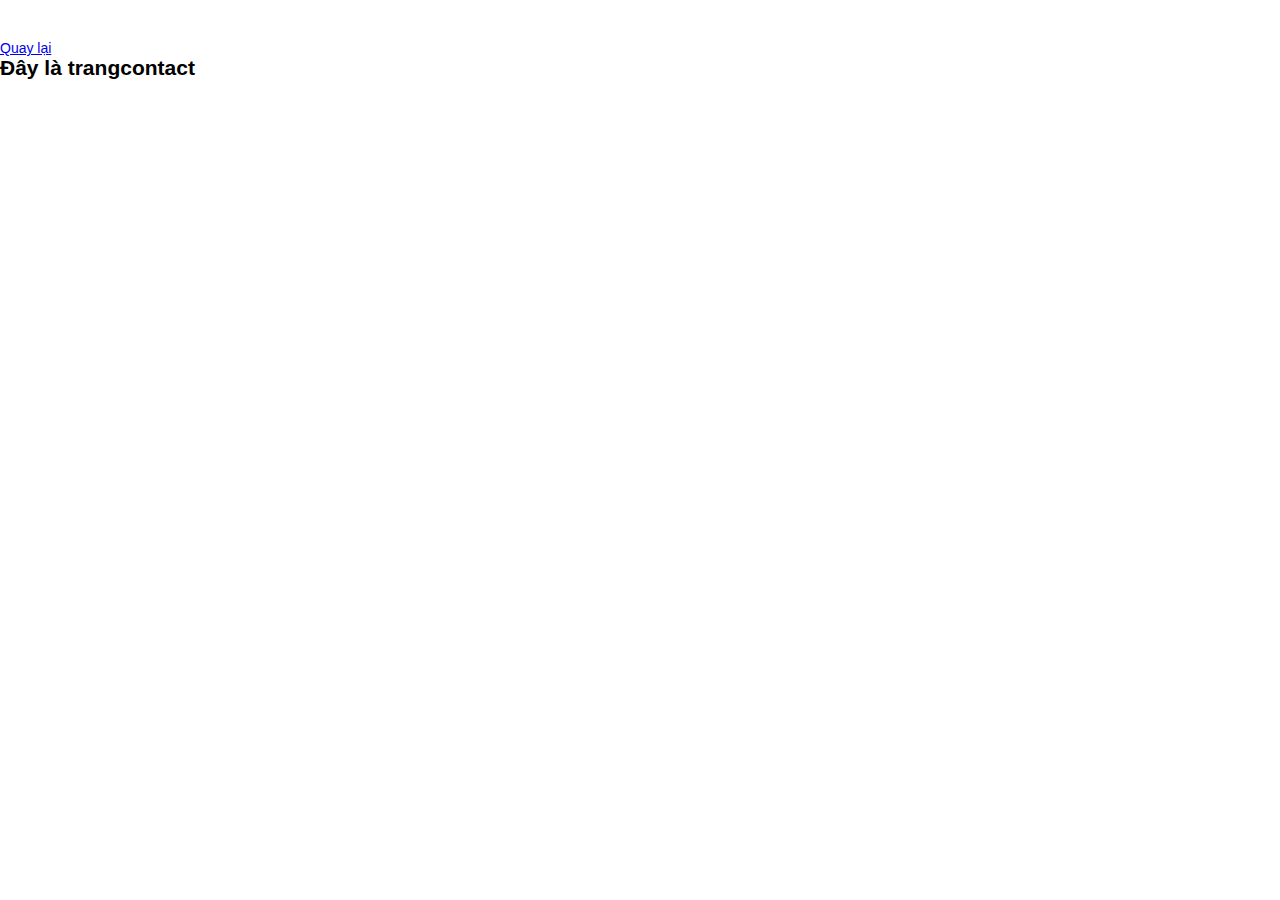
<file: contact.html>
<!DOCTYPE html>
<html lang="en">

<head>
    <meta charset="UTF-8">
    <meta name="viewport" content="width=device-width, initial-scale=1.0">
    <title>Document</title>
    <link rel="stylesheet" href="./css/style.css">
</head>

<body>
    <div class="menu">
        <a href="index.html">
           Quay lại
        </a>
        <h2>Đây là trangcontact</h2>
    </div>
</body>

</html>
</file>
<file: css/style.css>
* {
    margin: 0;
    padding: 0;
    box-sizing: border-box;
}

header,
section,
footer,
aside,
nav,
main,
article,
figure {
    display: block;
}

html,
body {
    font-family: 'Lato', sans-serif;
    font-size: 14px;
    margin: 20px 0;
}


/* HEADER  */

.header__top {
    background-color: #B06010;
    color: white;
}

.header__content {
    width: 80%;
    margin: auto;
    padding: 10px 0;
}

.header__content ul li {
    display: inline;
    margin: 0 10px;
}

.header__content ul li i {
    padding: 0 15px;
}

.header__content ul li .fa-phone {
    -webkit-transform: rotateY(180deg);
    transform: rotateY(180deg);
}

.header__content ul li .info {
    transition: all 0.5s;
}

.header__content ul li .info:hover {
    color: #015BB1;
    cursor: pointer;
}


/* LOGO-NAV  */


/* LOGO-NAV  */

.logo-nav {
    background-color: white;
}

.logo-nav__content {
    position: relative;
    width: 90%;
    margin: auto;
    display: -webkit-box;
    display: flex;
    -webkit-box-pack: justify;
    justify-content: space-between;
}

.logo__content {
    padding: 15px 0;
    margin: 0 20px;
}

.logo__content a {
    color: black;
    text-decoration: none;
}

.logo__content i {
    font-size: 1.8rem;
    color: #204b87;
}

.logo__content .logo__title {
    font-size: 2rem;
    font-weight: 900;
    padding: 0 15px;
    letter-spacing: 2px;
}

.logo__content .logo__title__content {
    padding: 0 20px;
    letter-spacing: 6px;
    font-weight: bold;
    color: #B06010;
}

.nav__content {
    margin: 30px 0;
    font-size: 1.2rem;
}

.nav__content ul li {
    list-style: none;
    display: inline;
    padding: 0 20px;
    font-weight: bold;
}

.nav__content ul li a {
    text-decoration: none;
    color: black;
    letter-spacing: 1px;
    -webkit-transition: all 0.5s;
    transition: all 0.5s;
}

.nav__content ul li a:hover {
    color: #B06010;
}

.icons__content {
    margin: 25px 0;
    font-size: 1rem;
}

.icons__content i {
    width: 30px;
    height: 30px;
    border-radius: 50%;
    text-align: center;
    line-height: 30px;
    margin: 0 5px;
    color: white;
    font-size: 0.8rem;
    -webkit-transition: all 0.5s;
    transition: all 0.5s;
}

.icons__content a {
    color: black;
    text-decoration: none;
}

.icons__content .fa-facebook-f {
    background-color: #337ab7;
}

.icons__content .fa-twitter {
    background-color: #1da1f2;
}

.icons__content .fa-dribbble {
    background-color: #ea4c89;
}

.icons__content i:hover {
    background-color: white;
    border: 1px solid #B06010;
    color: #B06010;
}

.dropdown-menu {
    width: 12%;
    text-align: center;
    position: absolute;
    top: 70%;
    right: 28%;
    z-index: 20;
    display: none;
}

.dropdown-menu a {
    width: 100%;
    background-color: white;
    text-decoration: none;
    display: block;
    color: black;
    font-size: 0.8rem;
    padding: 10px 25px;
    transform: all 0.5s;
}

.dropdown-menu {
    box-shadow: 2px 2px 4px gray, -2px -2px 4px gray;
}

.dropdown-menu .dropdown-color:hover {
    background-color: #015BB1;
    color: white;
}

.nav__content .dropdown-hover:hover .dropdown-menu {
    display: block;
}

.nav__content .dropdown-hover a {
    padding: 10px 0;
}


/*Dots Của Hiệu Ứng Trên Carousel  */

.carousel__content {
    width: 100%;
    position: relative;
    -webkit-transition: all 1s;
    transition: all 1s;
}

.carousel__items img {
    width: 100%;
    display: block;
    height: 100%;
}

.carousel__items .slick-dots li {
    list-style: none;
    width: 12px;
    height: 12px;
    background: #B06010;
    border-radius: 50%;
    margin: 0 5px;
}

.carousel__items .slick-dots {
    position: absolute;
    bottom: 20%;
    left: 0;
}

.carousel__items .slick-dots li.slick-active {
    background-color: white;
}

.carousel__items .slick-prev {
    position: absolute;
    color: white;
    top: 51%;
    z-index: 10;
    opacity: 0;
    font-size: 3rem;
}

.carousel__items .slick-next {
    position: absolute;
    color: white;
    top: 50%;
    right: 10%;
    z-index: 10;
    font-size: 3rem;
    opacity: 0;
}

.carousel__prev {
    background-image: url('../img/left1.png');
    background-position: center;
    background-repeat: no-repeat;
    background-size: cover;
    width: 40px;
    height: 40px;
    position: absolute;
    top: 47%;
    left: 4%;
    opacity: 0;
}

.carousel__next {
    background-image: url('../img/right1.png');
    background-position: center;
    background-repeat: no-repeat;
    background-size: cover;
    width: 40px;
    height: 40px;
    position: absolute;
    top: 45%;
    right: 5%;
    opacity: 0;
}

.carousel__content:hover .carousel__prev {
    opacity: 1;
}

.carousel__content:hover .carousel__next {
    opacity: 1;
}

.carousel__title {
    width: 70%;
    height: 100px;
    color: white;
    position: absolute;
    font-weight: none;
    top: 35%;
    left: 15%;
    font-size: 3rem;
    letter-spacing: 3px;
    line-height: 65px;
    text-align: center;
}

.carousel__title i {
    padding: 0 15px;
    font-size: 1rem;
    color: #B06010;
}


/* ABOUT US  */

.about {
    width: 100%;
    margin-top: 40px;
}

.about__content {
    width: 80%;
    margin: auto;
    text-align: center;
}

.about h2 {
    font-size: 3rem;
    color: #262C38;
    padding: 20px 0;
}

.about .p__content1 {
    color: #B06010;
    letter-spacing: 6px;
    padding: 10px 0;
}

.about .p__content2 {
    color: gray;
    line-height: 30px;
    letter-spacing: 2px;
    padding: 40px 0;
}


/* ICON  */

.icon {
    background-color: white;
    padding: 40px 0;
}

.icon__content {
    width: 80%;
    display: grid;
    margin: auto;
    grid-template-columns: repeat(4, 1fr);
    text-align: center;
    grid-gap: 10px;
}

.icon__items i {
    font-size: 3rem;
    padding: 10px 0;
    color: #204b87;
    -webkit-transform: rotateY(0deg);
    transform: rotateY(0deg);
    -webkit-transition: all 1s;
    transition: all 1s;
}

.icon__items h3 {
    font-size: 1.6rem;
    color: #B06010;
    letter-spacing: 3px;
    padding: 10px 0;
}

.icon__items p {
    color: gray;
    padding: 5px 0;
    line-height: 30px;
    letter-spacing: 1px;
}

.icon__items:hover i {
    /* animation: mStyle 1s; */
    -webkit-transform: rotateY(180deg);
    transform: rotateY(180deg);
    color: #B06010;
}

.Your-Future-Home {
    width: 100%;
    background-color: #015BB1;
    display: -webkit-box;
    display: flex;
    -webkit-box-pack: left;
    justify-content: left;
    height: 520px;
}

.Your-Future-Home-item {
    width: 60%;
    background: url('../img/2.jpg') no-repeat;
    height: 480px;
}

.Your-Future-Home-content {
    width: 27%;
    margin: 40px 50px;
}

.Your-Future-Home-content h2 {
    color: white;
    padding: 20px 0;
    font-size: 2.5rem;
}

.Your-Future-Home-content p {
    line-height: 30px;
    font-size: 1.2rem;
    letter-spacing: 1px;
    padding: 10px 0;
}

.Your-Future-Home-content i,
.i__span {
    padding: 20px 0;
    color: white;
    font-size: 1.2rem;
}

.Your-Future-Home-content span {
    padding: 0 30px;
}


/* FEED BACK  */

.feedback__top h2 {
    color: white;
    font-size: 3rem;
    text-align: center;
}

.owl-theme .owl-dots .owl-dot {
    width: 12px;
    height: 12px;
    margin-left: 10px;
    border-radius: 50%;
    background-color: rgb(158, 108, 58);
}

.owl-theme .owl-dots .owl-dot:hover {
    background-color: #ff9800;
}

.owl-theme .owl-dots .owl-dot:focus {
    outline: none;
}

.owl-theme .owl-dots .owl-dot span {
    opacity: 0;
}

.owl-carousel .owl-nav {
    opacity: 0;
}

.owl-carousel .owl-dots button.owl-dot.active {
    background-color: #ff9800;
}

.feedback {
    margin-top: 40px;
    background: url('../img/banner-2.jpg') no-repeat center fixed;
    height: 600px;
    position: relative;
}

.feedback__top {
    text-align: center;
    position: absolute;
    top: 10%;
    left: 25%;
}

.feedback__top h3 {
    color: white;
    letter-spacing: 2px;
}

.feedback__top p {
    color: #B06010;
    letter-spacing: 8px;
}

.owl-carousel {
    display: grid;
    width: 90%;
    margin: auto;
    grid-template-columns: repeat(3, 33%);
    grid-gap: 20px;
    position: absolute;
    top: 40%;
    left: 5%;
    color: white;
}

.owl-carousel .item .item__top {
    width: 90%;
    background-color: rgba(227, 227, 227, 0.23);
    letter-spacing: 1px;
    padding: 10px 10px;
    line-height: 30px;
}

.owl-carousel .item .item__top::after {
    content: '';
    position: absolute;
    top: 52%;
    left: 15%;
    width: 0;
    height: 0;
    border-top: 9px solid rgba(227, 227, 227, 0.23);
    border-right: 9px solid transparent;
    border-left: 9px solid transparent;
    -webkit-transform: rotate(0deg);
    transform: rotate(0deg);
}

.owl-carousel .item .item__bot {
    width: 70%;
    margin-top: 30px;
    display: -webkit-box;
    display: flex;
    justify-content: space-around;
    margin-left: 40px;
}

.item__bot__img {
    width: 25%;
}

.item__bot__character {
    width: 65%;
}

.item__bot__character p {
    letter-spacing: 1px;
    color: rgb(146, 145, 145);
    padding: 5px 0;
}


/* OVERVIEW  */

.Overview {
    width: 100%;
    margin-top: 100px;
}

.Overview h2 {
    text-align: center;
    font-size: 3rem;
}

.Overview .Overview__title {
    text-align: center;
    color: #B06010;
    letter-spacing: 8px;
}

.Overview__content {
    width: 80%;
    margin: auto;
    margin-top: 100px;
    background-color: #212121;
    height: 150px;
    display: grid;
    grid-template-columns: repeat(3, 33%);
}

.Overview__content__items {
    width: 50%;
    margin: auto;
    color: white;
    display: -webkit-box;
    display: flex;
    -webkit-box-pack: justify;
    justify-content: space-between;
}

.Overview__content__items i {
    font-size: 2rem;
    color: #B06010;
    padding-top: 10px;
}

.Overview__item__right p:first-child {
    font-size: 2.5rem;
}


/* FOOTER  */

footer {
    width: 100%;
    margin-top: 100px;
    background-color: #212121;
}

.footer__content__top {
    width: 80%;
    margin: auto;
    display: grid;
    grid-template-columns: repeat(3, 1fr);
    grid-gap: 20px;
    padding-top: 50px;
}

.footer____top__items h4 {
    font-size: 1.5rem;
    color: white;
    padding: 20px 0;
}

.footer____top__items {
    color: rgb(158, 153, 153);
}

.footer____top__items ul li {
    list-style: none;
    padding: 5px 10px;
}

.footer____top__items ul li i {
    padding: 0 20px;
}

.footer____top__items ul li .new-york {
    padding: 0 60px;
}

.footer____top__items ul li a {
    text-decoration: none;
    color: rgb(158, 153, 153);
    -webkit-transition: all 0.5s;
    transition: all 0.5s;
}

.footer____top__items ul li a:hover {
    color: white;
}

.footer____top__items ul li .fa-arrow-right {
    color: #204b87;
    font-size: 0.8rem;
}

.footer__body {
    width: 80%;
    margin: auto;
    color: white;
}

.footer__body h3 {
    font-size: 2rem;
    font-weight: normal;
}

.footer__body input[type="email"] {
    margin-top: 40px;
    margin-bottom: 40px;
    width: 60%;
    padding: 10px 20px;
    background: rgb(27, 27, 27);
    border: none;
}

.footer__body input:focus {
    outline: none;
}

.footer__body button {
    margin: 0 10px;
    padding: 10px 60px;
    border: none;
    background: #204b87;
    color: white;
    -webkit-transition: all 0.5s;
    transition: all 0.5s;
    cursor: pointer;
}

.footer__body button:focus {
    outline: none;
}

.footer__body button:hover {
    background-color: #B06010;
}

.footer__bottom {
    text-align: center;
    width: 100%;
    height: 60px;
    line-height: 60px;
    color: white;
    background: rgb(27, 27, 27);
}

.footer__bottom a {
    color: #B06010;
    -webkit-transition: all 0.5s;
    transition: all 0.5s;
}

.footer__bottom a:hover {
    color: white;
}


/* BACK TO TOP  */

.backToTop img {
    font-size: 2rem;
    position: fixed;
    bottom: 20px;
    right: 20px;
    bottom: 0;
}

.backToTop {
    /* Chỉ làm thẻ trogn suốt nhưng người dùng có thẻ nhấn Tab để foscus vô  */
    opacity: 0;
    /* Ẩn thẻ và ngăn phím Tab của người dùng  */
    visibility: hidden;
}

.cd-top--is-visible {
    visibility: visible;
    opacity: 1;
}
</file>
